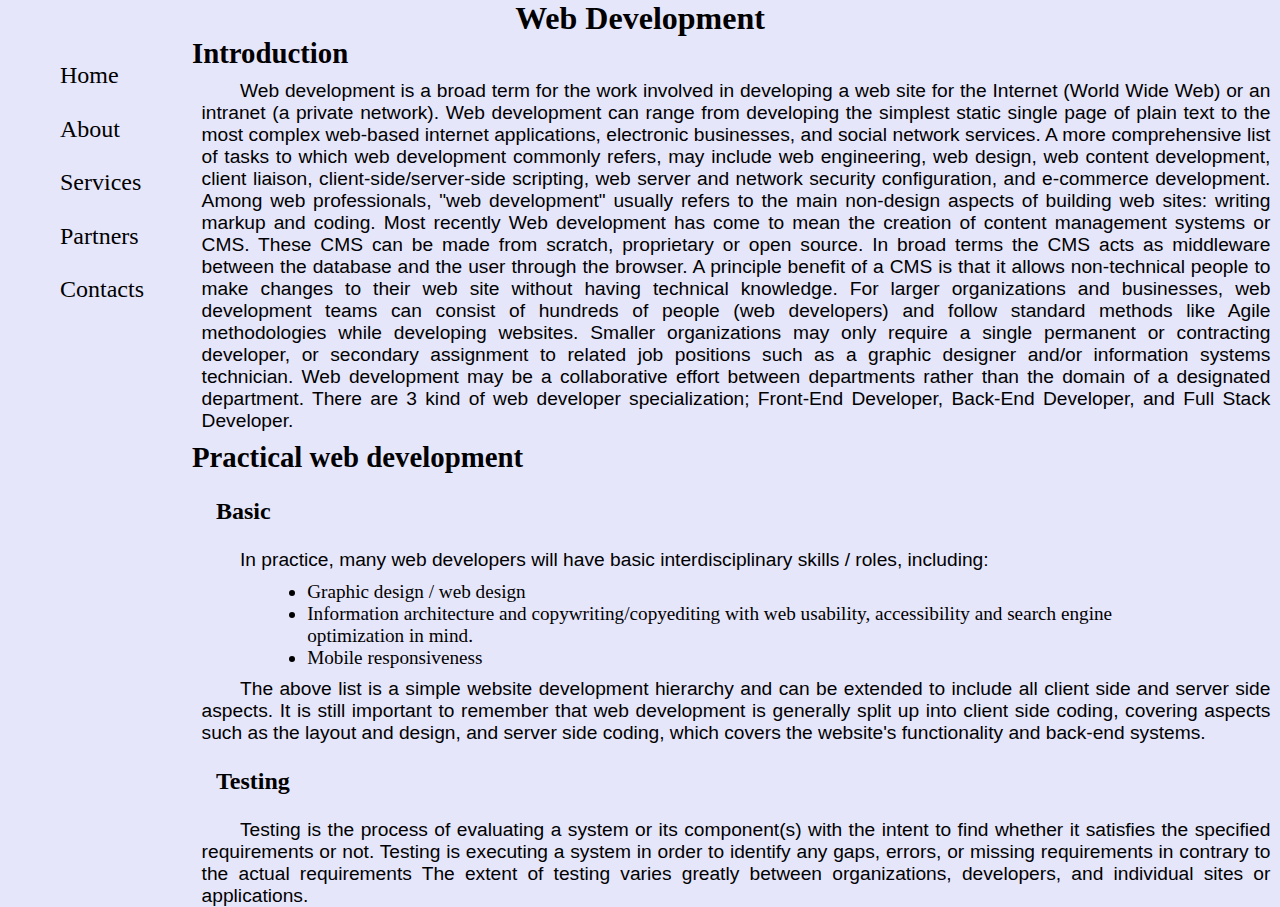
<file: Lab_2/3_RWD_in_Practice/index.html>
<!DOCTYPE html>
<html>
    <head>
        <title>Web Development</title>
        <link rel="stylesheet" type="text/css" href="style.css">
    </head>
<body>
    <div id="container">
        <h1>Web Development</h1>
        <div id="menu">
        <aside>
            <ul>
                <li><a href="#">Home</a></li>
                <li><a href="#">About</a></li>
                <li><a href="#">Services</a></li>
                <li><a href="#">Partners</a></li>
                <li><a href="#">Contacts</a></li>
            </ul>
            </aside>
        </div>
        <section>
        <div id="intro">
            <h2>Introduction</h2>

            <p>Web development is a broad term for the work involved in developing a web site for the Internet (World Wide Web) or an intranet (a private network). Web development can range from developing the simplest static single page of plain text to the most complex web-based internet applications, electronic businesses, and social network services. A more comprehensive list of tasks to which web development commonly refers, may include web engineering, web design, web content development, client liaison, client-side/server-side scripting, web server and network security configuration, and e-commerce development. Among web professionals, "web development" usually refers to the main non-design aspects of building web sites: writing markup and coding. Most recently Web development has come to mean the creation of content management systems or CMS. These CMS can be made from scratch, proprietary or open source. In broad terms the CMS acts as middleware between the database and the user through the browser. A principle benefit of a CMS is that it allows non-technical people to make changes to their web site without having technical knowledge.

            For larger organizations and businesses, web development teams can consist of hundreds of people (web developers) and follow standard methods like Agile methodologies while developing websites. Smaller organizations may only require a single permanent or contracting developer, or secondary assignment to related job positions such as a graphic designer and/or information systems technician. Web development may be a collaborative effort between departments rather than the domain of a designated department. There are 3 kind of web developer specialization; Front-End Developer, Back-End Developer, and Full Stack Developer.</p>
        </div>
        <div id="practical">
            <h2>Practical web development</h2>

            <h3>Basic</h3>

            <p>In practice, many web developers will have basic interdisciplinary skills / roles, including:</p>

            <ul>
                <li>Graphic design / web design</li>
                <li>Information architecture and copywriting/copyediting with web usability, accessibility and search engine optimization in mind.</li>
                <li>Mobile responsiveness</li>
            </ul>

            <p>The above list is a simple website development hierarchy and can be extended to include all client side and server side aspects. It is still important to remember that web development is generally split up into client side coding, covering aspects such as the layout and design, and server side coding, which covers the website's functionality and back-end systems.</p>

            <h3>Testing</h3>

            <p>Testing is the process of evaluating a system or its component(s) with the intent to find whether it satisfies the specified requirements or not. Testing is executing a system in order to identify any gaps, errors, or missing requirements in contrary to the actual requirements The extent of testing varies greatly between organizations, developers, and individual sites or applications.</p>
        </div>
        </section>
    </div>
</body>
</html>
</file>
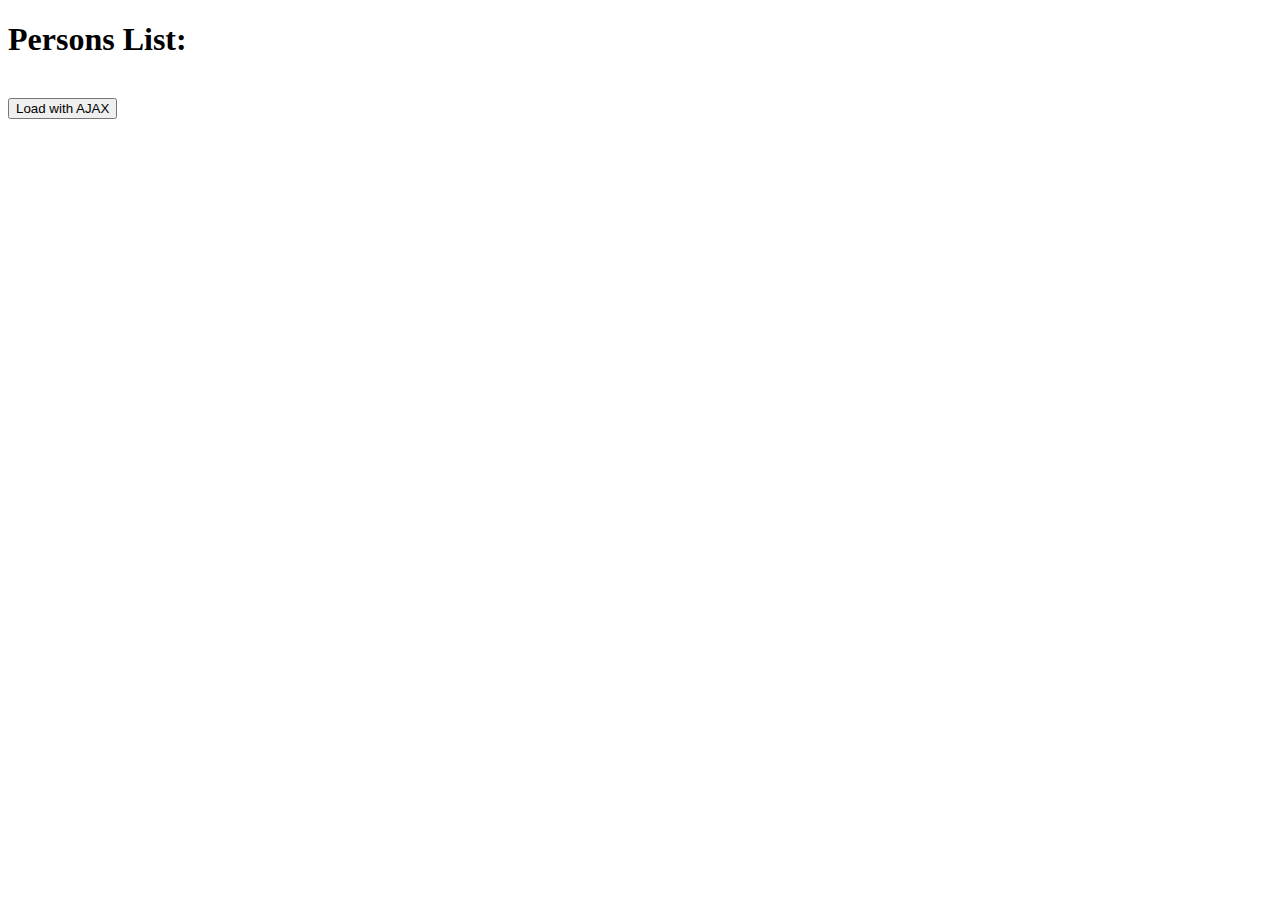
<file: Lab_5/ajax-app/index.html>
<!DOCTYPE html>
<html lang="en">

<head>
  <meta charset="UTF-8">
  <meta name="viewport" content="width=device-width, initial-scale=1.0">
  <meta http-equiv="X-UA-Compatible" content="ie=edge">
  <title>AJAX App</title>
  <script src="https://code.jquery.com/jquery-3.1.1.min.js" integrity="sha256-hVVnYaiADRTO2PzUGmuLJr8BLUSjGIZsDYGmIJLv2b8=" crossorigin="anonymous"></script>
  <script src="js/script.js"></script>
</head>

<body>
  <h1>Persons List:</h1>
  <div class="content">

  </div>
  <br/>
  <button type="button" name="btn-load" id="btnLoad" onclick="load()">Load with AJAX</button>
</body>

</html>
</file>
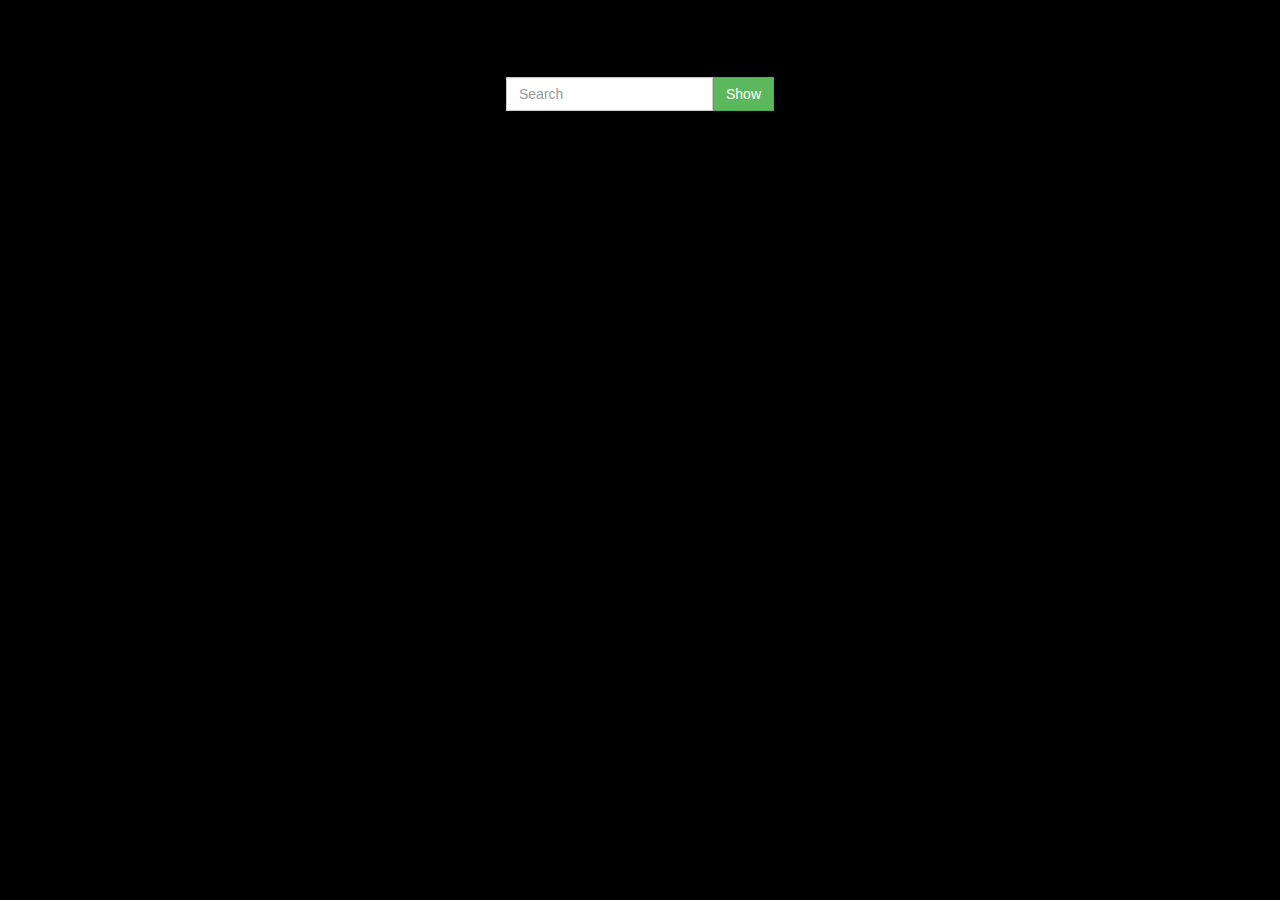
<file: Lab_6/flickr.html>
<!DOCTYPE html>
<html lang="en">

<head>
  <title>Flickr Photo Wall</title>
  <link href="https://maxcdn.bootstrapcdn.com/bootstrap/3.3.7/css/bootstrap.min.css" rel="stylesheet" integrity="sha384-BVYiiSIFeK1dGmJRAkycuHAHRg32OmUcww7on3RYdg4Va+PmSTsz/K68vbdEjh4u" crossorigin="anonymous">
  <link rel="stylesheet" href="flickr.css">
  <script src="https://code.jquery.com/jquery-3.1.1.min.js" integrity="sha256-hVVnYaiADRTO2PzUGmuLJr8BLUSjGIZsDYGmIJLv2b8=" crossorigin="anonymous"></script>
  <script src="https://maxcdn.bootstrapcdn.com/bootstrap/3.3.7/js/bootstrap.min.js" integrity="sha384-Tc5IQib027qvyjSMfHjOMaLkfuWVxZxUPnCJA7l2mCWNIpG9mGCD8wGNIcPD7Txa" crossorigin="anonymous"></script>
  <script src="flickr.js"></script>
</head>

<body>
  <div class="container-fluid">
    <div class="center-block input-box">
      <input class="form-control input" id="tag" type="text" placeholder="Search">
      <button class="btn btn-success" id="load" type="button" name="flickrLoad" onclick="show()">Show</button>
    </div>
    <div class="center-block row"></div>
  </div>



</body>

</html>
</file>
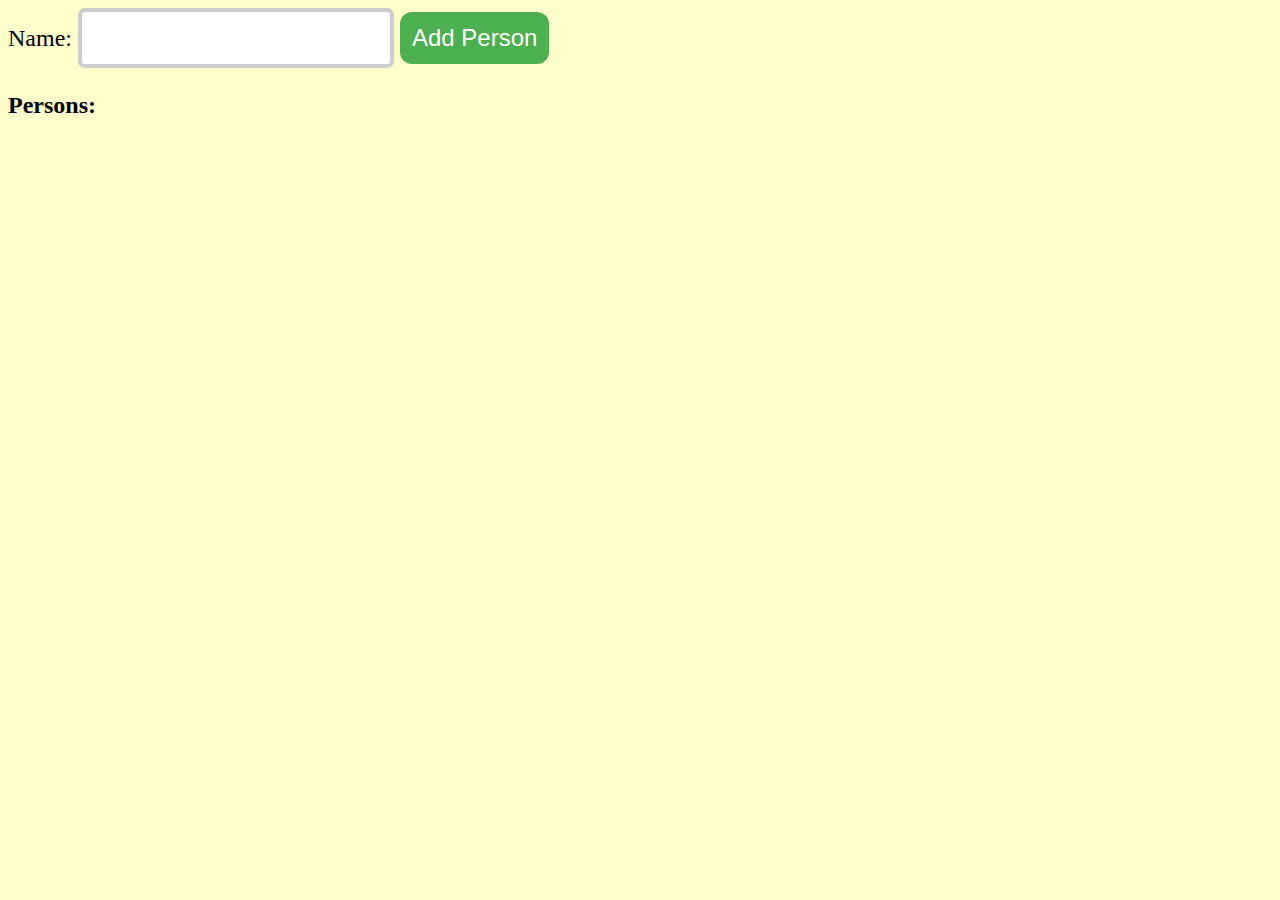
<file: Lab_1/Persons_list/first_page.html>
<!DOCTYPE html>
<html lang="en">
    <head>
        <link rel="stylesheet" type="text/css" href="mystyle.css">
        <meta charset="utf-8">
        <script src="myscript.js"></script>
        <title>First Lab</title>
    </head>
    <body>

            Name: <input type="text" id="newPerson" value=""> <button class="button" onclick="myFunction()">Add Person</button>
            <p><strong>Persons:</strong></p> <p id="added"></p>


    </body>
</html>
</file>
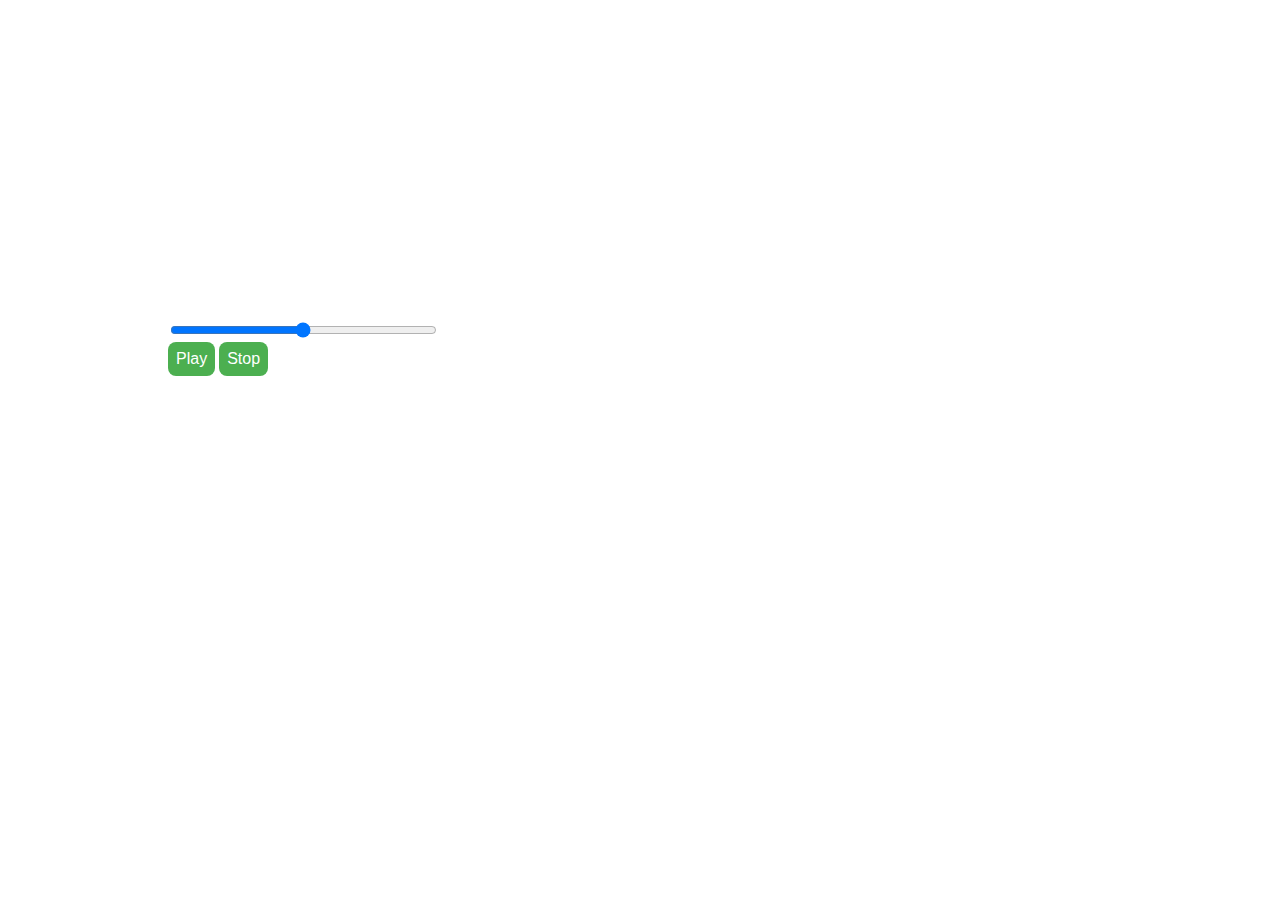
<file: Lab_3/3_audio_element/audio.html>
<!DOCTYPE html>
<html lang="en">

<head>
  <meta charset="UTF-8">
  <title>Audio Element</title>
  <link rel="stylesheet" href="audio.css">

</head>

<body>
    <div id="container">
      <audio src="http://stream.basso.fi:8000/stream" id="music"></audio>
      <input type="range" min="0" max="5" step="0.5" defaultValue="2" id="volume"><br>
      <button onclick="playStream()">Play</button>
      <button onclick="stopStream()">Stop</button>
    </div>
    <script src="audio.js"></script>
</body>

</html>
</file>
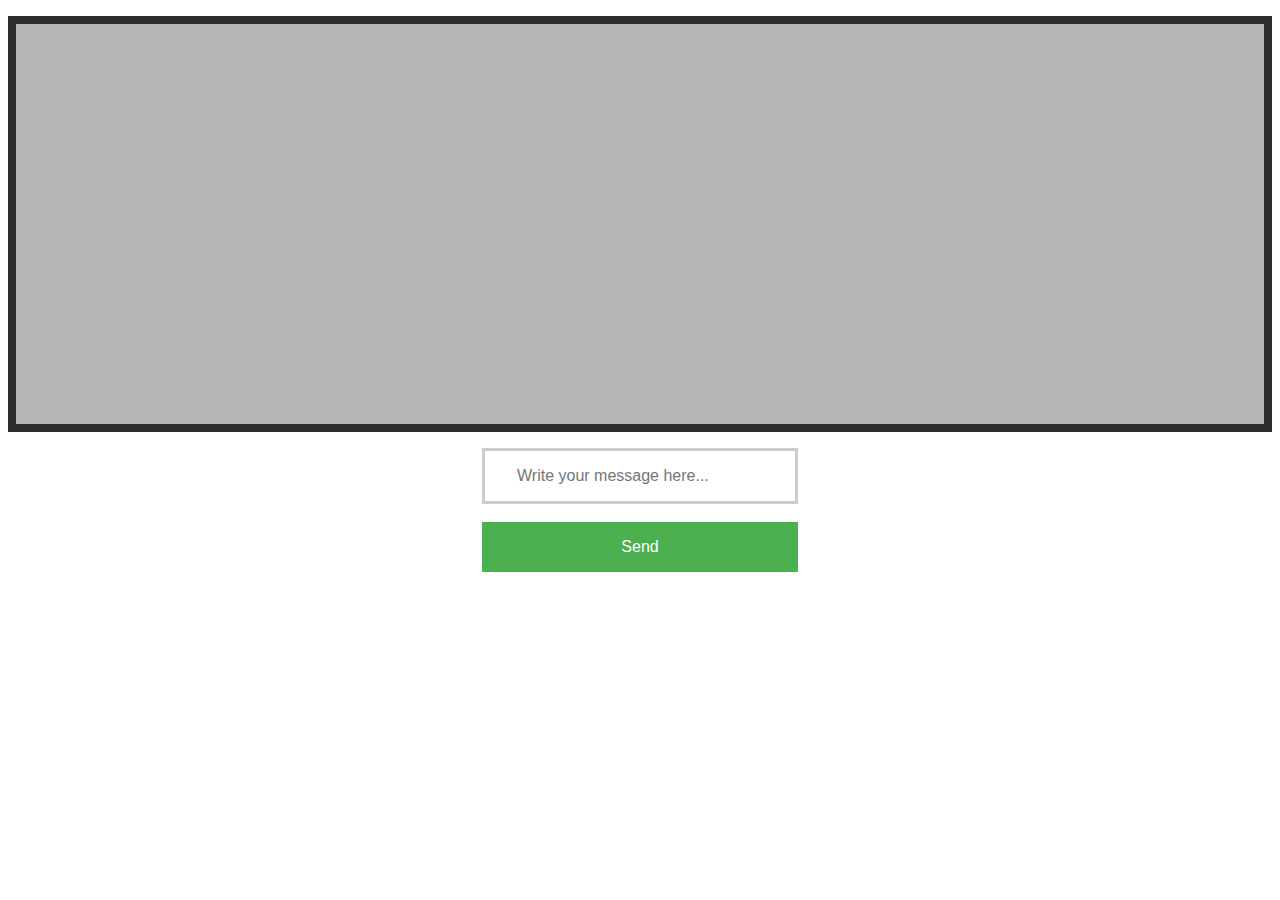
<file: Lab_3/Web_socket/chat_client.html>
<!DOCTYPE html>
<html lang="en">

<head>
  <meta charset="UTF-8">
  <title>Chat Client</title>
  <link rel="stylesheet" href="chat_style.css">

</head>

<body>

    <div id="chat"></div>
    <div id="form">
      <input class="input" id="input" type="text" placeholder="Write your message here..."><br><br>
      <input class="button" id="btn" type="submit" name="Submit" value="Send">
    </div>
    <div id="connection"></div>
    <script src="chat.js"></script>
</body>
</html>
</file>
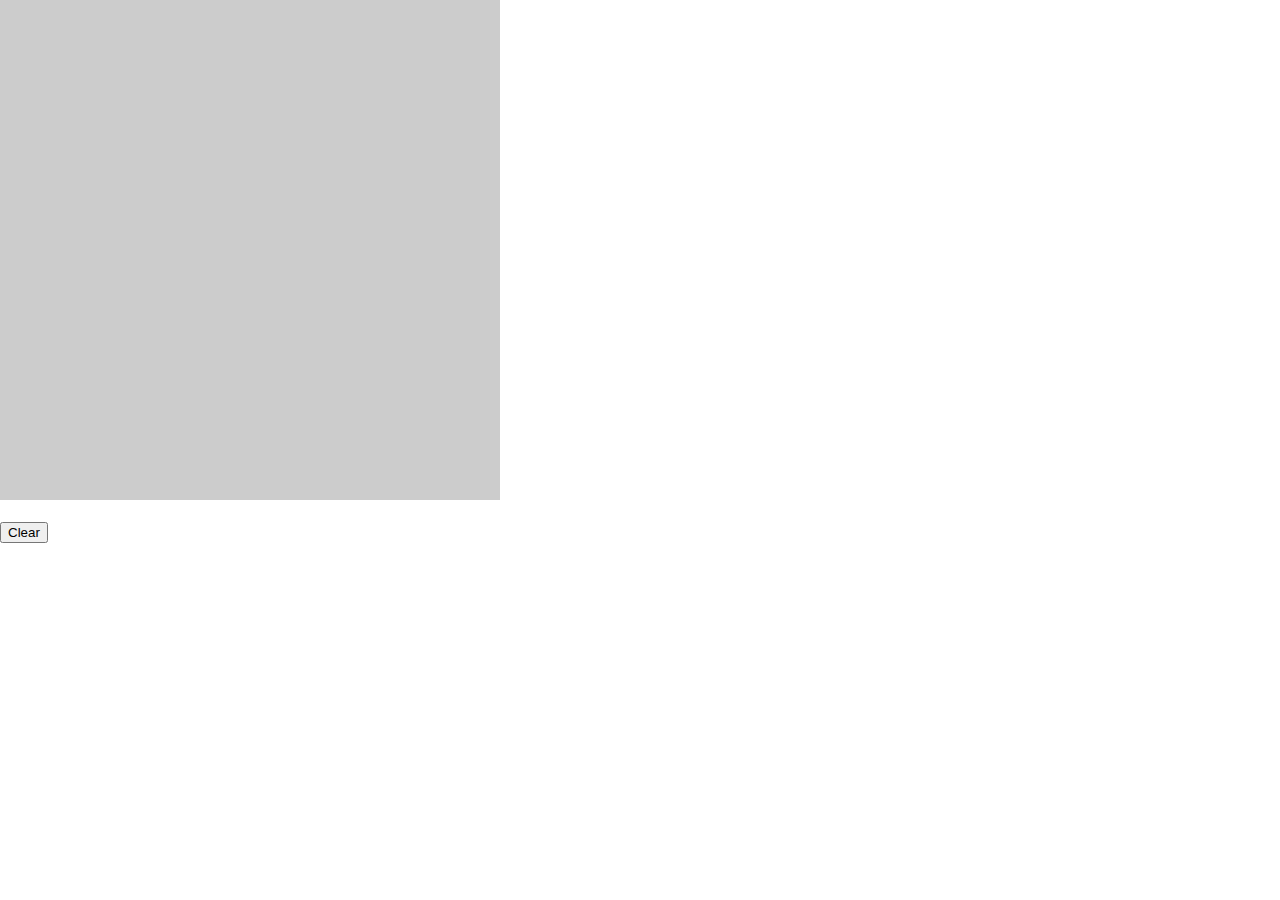
<file: Lab_4/simple_draw_canvas/draw.html>
<!DOCTYPE html>
<html lang="en">

<head>
  <title>Draw Application</title>
  <link rel="stylesheet" href="draw.css">
</head>

<body onload="start()">
  <canvas id="canvas" width="500" height="500"></canvas>
  <br/><br/>
  <button onclick="remove();return false;">Clear</button>
  <script type="text/javascript" src="draw.js"></script>
</body>

</html>
</file>
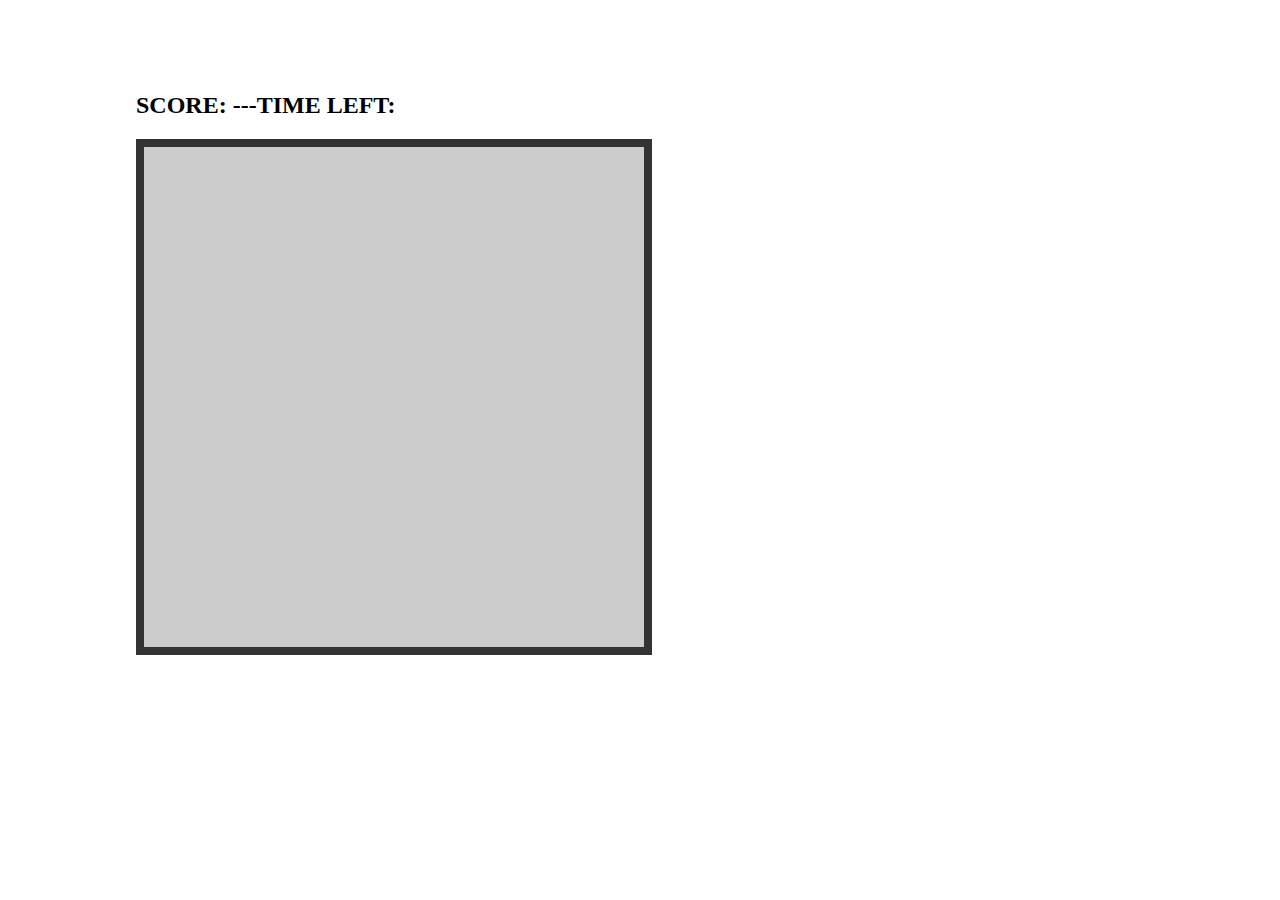
<file: Lab_4/simple_game/game.html>
<!DOCTYPE html>
<html lang="en">

<head>
  <title>Simple Game</title>
  <link rel="stylesheet" href="game.css">
</head>

<body>
  <div class="container">
    <h2>
      SCORE:<span id="score"></span>
      ---TIME LEFT:<span id="time"></span>
    </h2>
    <canvas id="canvas" height="500" width="500"></canvas>
  </div>

  <script src="game.js"></script>
</body>

</html>
</file>
<file: Lab_6/flickr.css>
body {
  padding: 0.5em;
  background: black;
  color: #000;
}

.row {
  text-align: center;
}

.cell {
  display: inline-block;
  width: 13em;
  height: 13em;
  border: 0.5em solid black;
}

.input-box {
  margin: 5em 0;
  display: flex;
  justify-content: center;
}

.input {
  width: auto;
  display: inline-block;
}

.form-control, .btn {
    border-radius: 0;
}
</file>
<file: Lab_1/Persons_list/mystyle.css>
body {
    background-color: #FFFFCC;
    font-size: 1.5em;
}

.button {
  display: inline-block;
  padding: 0.5em 0.5em;
  font-size: 1em;
  cursor: pointer;
  text-align: center;
  text-decoration: none;
  outline: none;
  color: #fff;
  background-color: #4CAF50;
  border: none;
  border-radius: 0.5em;

}

.button:hover {
    background-color: #3e8e41
}

input[type=text] {
    width: 25%;
    box-sizing: border-box;
    border: 0.2em solid #ccc;
    border-radius: 0.3em;
    font-size: 1em;
    background-color: white;
    padding: 12px 20px 12px 40px;
}
</file>
<file: Lab_3/3_audio_element/audio.css>
button {
  display: inline-block;
  padding: 0.5em 0.5em;
  font-size: 1em;
  cursor: pointer;
  text-align: center;
  text-decoration: none;
  outline: none;
  color: #fff;
  background-color: #4CAF50;
  border: none;
  border-radius: 0.5em;
  margin: auto;

}

button:hover {
    background-color: #3e8e41
}

input[type="range"] {
    width: 20em;
}

#container{
    margin-top: 20em;
    margin-left: 10em;
}
</file>
<file: Lab_3/Web_socket/chat_style.css>
#chat{
  height: 25em;
  background: #b7b7b7;
  margin: 1em auto;
  overflow-y: scroll;
  border: 0.5em solid #2d2d2d;
  border-radius: 0;
}

#form{
  justify-content: center;
  text-align: center;
}


input[type=text] {
    width: 25%;
    box-sizing: border-box;
    border: 0.2em solid #ccc;
    border-radius: 0em;
    font-size: 1em;
    background-color: white;
    padding: 1em 2em 1em 2em;
}

.button {
  display: inline-block;
  padding: 1em 8.7em;
  font-size: 1em;
  cursor: pointer;
  text-align: center;
  text-decoration: none;
  outline: none;
  color: #fff;
  background-color: #4CAF50;
  border: none;
  border-radius: 0em;

}

.button:hover {
    background-color: #3e8e41
}
</file>
<file: Lab_4/simple_draw_canvas/draw.css>
html, body {
  box-sizing: border-box;
  margin: 0;
}

body {
  width: 80%;
}

#canvas {
  background: #ccc;
}
</file>
<file: Lab_4/simple_game/game.css>
.container {
  padding: 4em 8em;
}

#canvas {
  background: #ccc;
  border: 0.5em solid #333;
}
</file>
<file: Lab_2/3_RWD_in_Practice/style.css>
/* CSS RESET */
* {
    margin: 0;
    padding: 0;
    font-size: 100%;
}

/* Element Rules */

html, body {
    height: 100%;
    background-color: #E6E6FA;
}

/*#container {
    height: auto;
    background-color: #E6E6FA;
    width: 100%;
    position: relative;
    height: 100%;
}*/

h1 {
    text-align: center;
    margin: 0 0.5em;
    font-size: 2em;
    font-family: Arial Black;
}

h2 {
    font-size: 1.8em;
}

h3 {
    font-size: 1.5em;
    margin: 1em;
}

p {
    text-indent: 2em;
    margin: 0.5em;
    font-size: 1.2em;
    font-family: Arial;
    text-align: justify;
}

#practical ul {
    margin: 0.5em 6em;
    font-size: 1.2em;
}

#menu {
    width: 15%;
    position: absolute;
    top: 0;
    bottom: 0;
}

#menu aside {
    position: relative;
    float: left;
    width: 100%;
    padding-top: 1em;
    margin-top: 2em;
}

section {
    width: 85%;
    margin-left: 15%;
}

aside li a{
    display: block;
    text-decoration: none;
    color: black;
    overflow: hidden;
    padding: 0.5em 0.5em;
}

aside ul {
    padding-left: 1em;
    font-size: 1.5em;
}

aside li{
    padding-left: 1em;
    margin: 0.1em 0;
    list-style: none;
}

@media all and (max-width: 56em) {
  aside li a {
    display: block;
    text-align: center;

}

#menu {
    width: 100%;
    position: absolute;

}

section {
    width: 100%;
    margin-left: 0.1em;
    position: relative;
    top: 20em;
}
</file>
